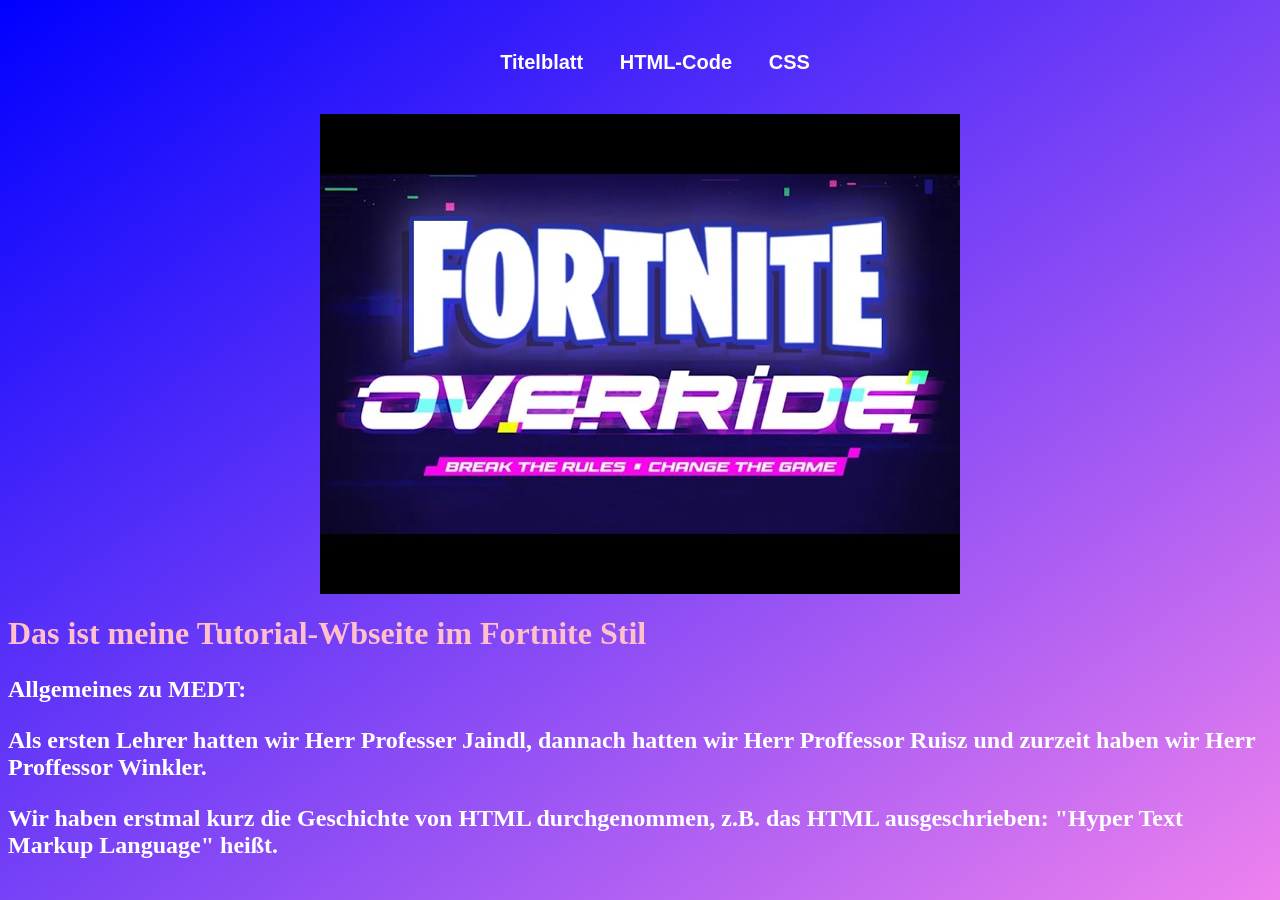
<file: index.html>
<!DOCTYPE html>
<html lang="de">
<head>
    <meta charset="UTF-8">
    <meta name="viewport" content="width=device-width, initial-scale=1.0">
    <title>Webseite2AHIT</title>
     <link rel="stylesheet" href="style.css">
</head>
<body>
   <nav class="haupt-navigation">
  <div class="haupt-navigation"></div>
  <p class="nav-links">
    <a href="index.html">Titelblatt</a>
    <a href="HTML-Code.html">HTML-Code</a>
    <a href="CSS.html">CSS</a>
    </p>
</nav>


    <div class="bild-container">
  <img src="fortniteOverride.jpg" alt="fortnite">
</div>
    
    <h1>Das ist meine Tutorial-Wbseite im Fortnite Stil</h1>

<p>Allgemeines zu MEDT:</p>
    <p>Als ersten Lehrer hatten wir Herr Professer Jaindl, dannach hatten wir Herr Proffessor Ruisz und zurzeit haben wir Herr Proffessor Winkler.</p>
    <p>Wir haben erstmal kurz die Geschichte von HTML durchgenommen, z.B. das HTML ausgeschrieben: "Hyper Text Markup Language" heißt.</p>
</body>
    </html>
</file>
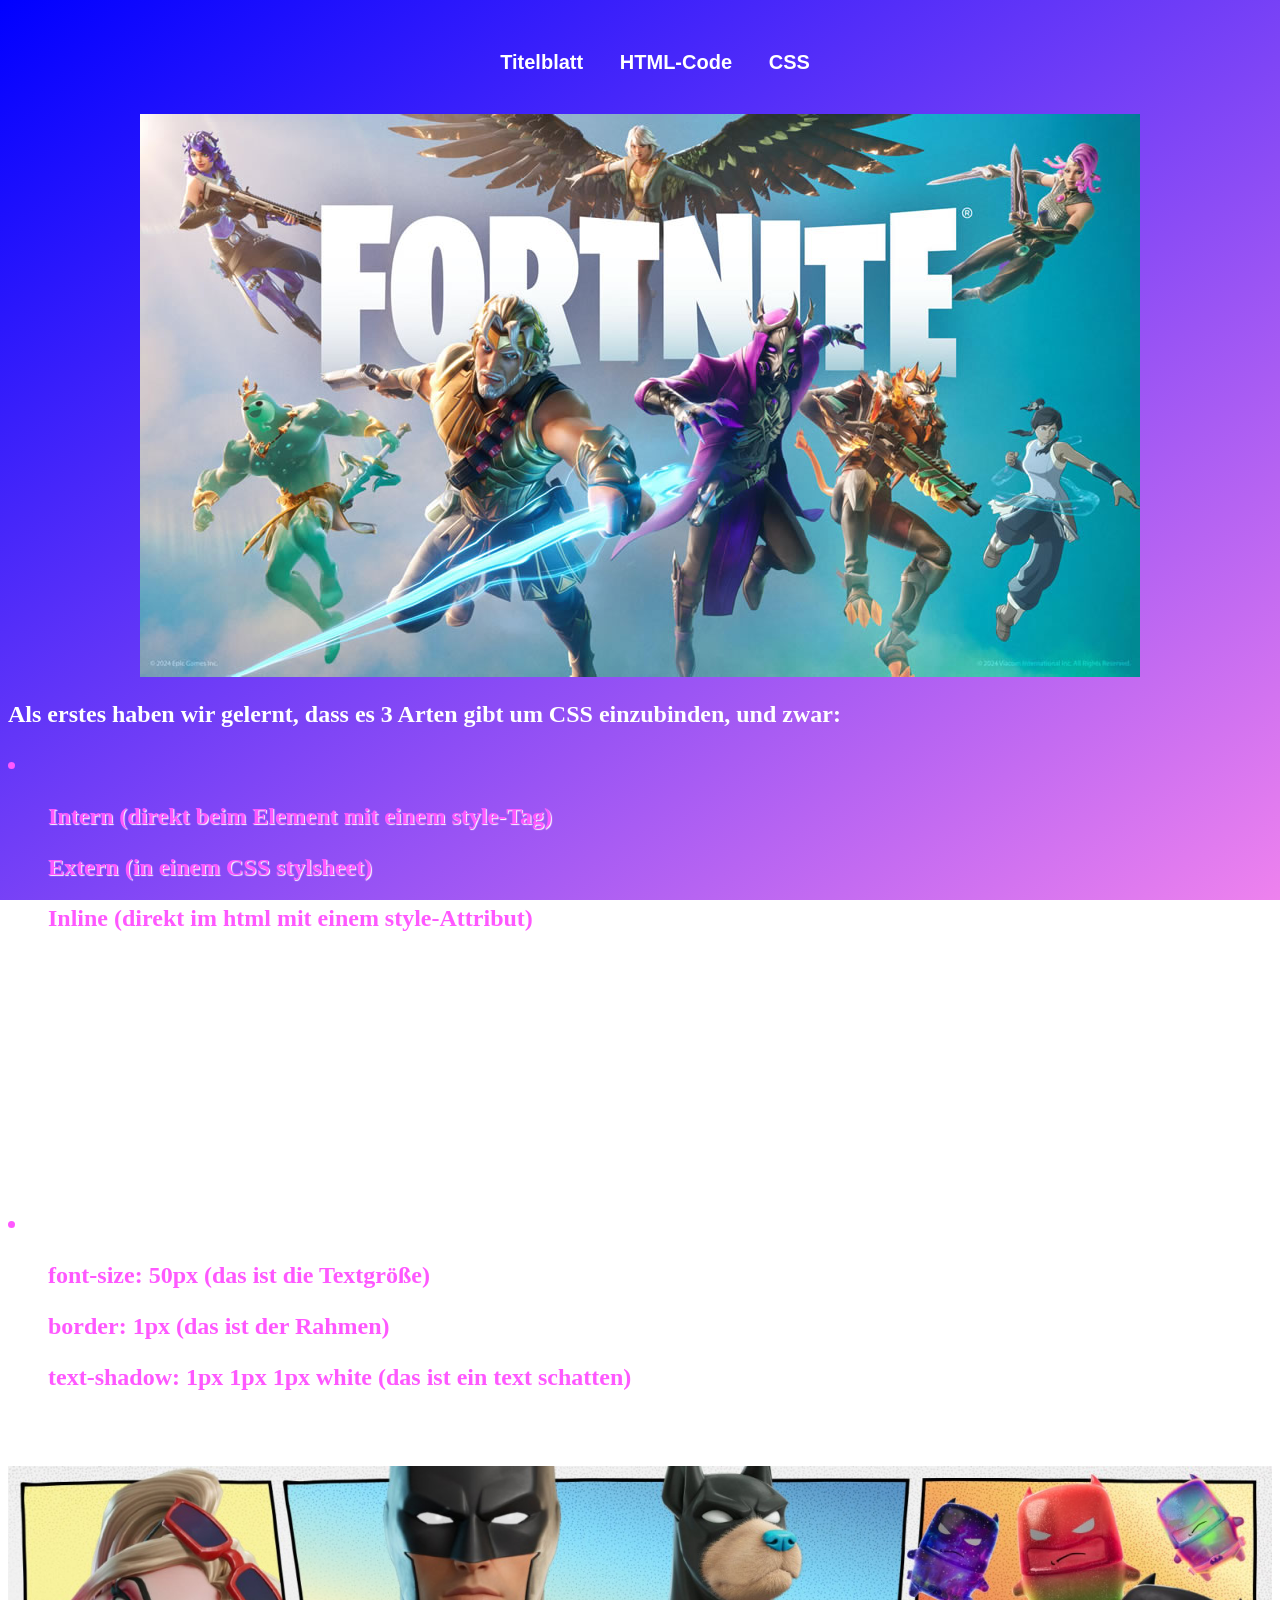
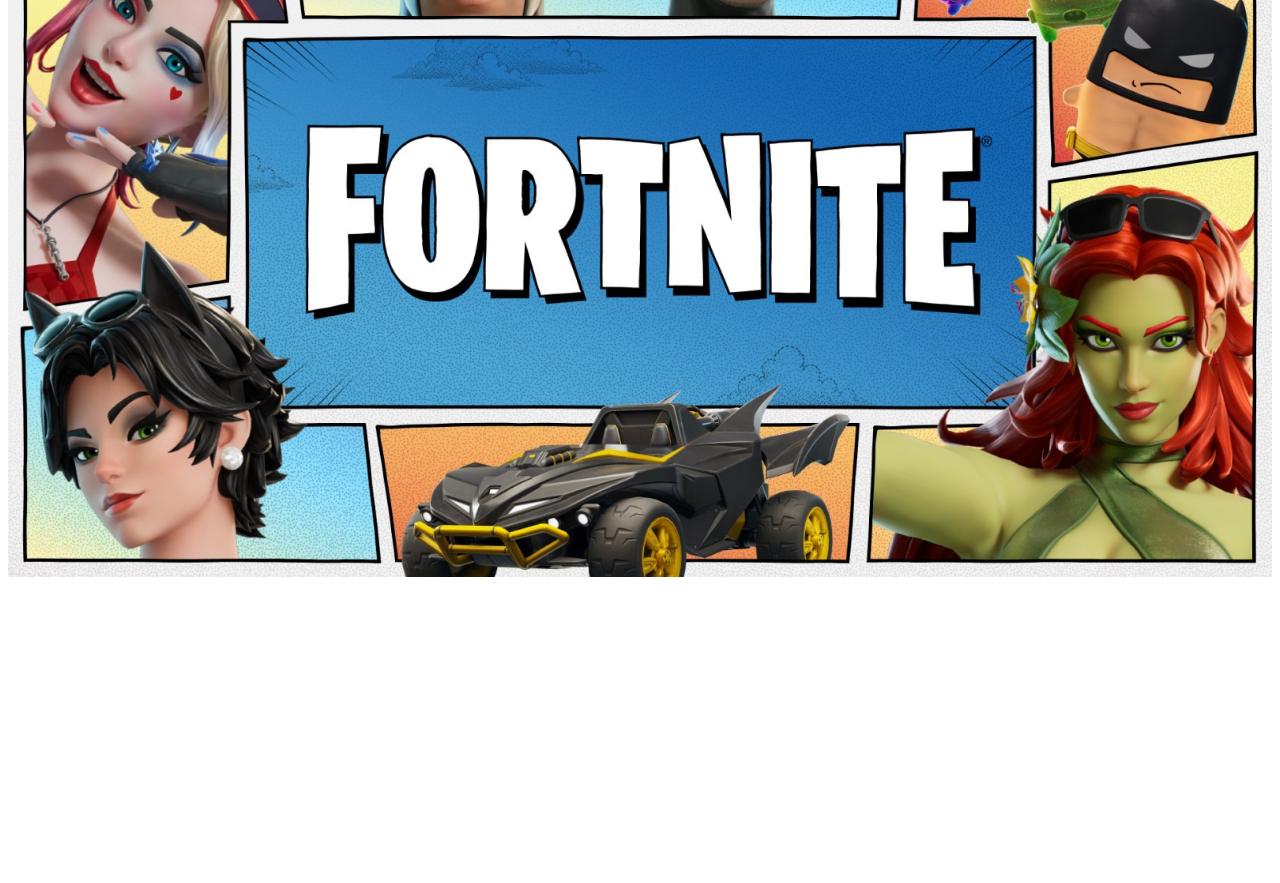
<file: CSS.html>
<!DOCTYPE html>
<html lang="de">
<head>
    <meta charset="UTF-8">
    <meta name="viewport" content="width=device-width, initial-scale=1.0">
    <title>Webseite2AHIT</title>
     <link rel="stylesheet" href="style.css">
</head>
<body>
   <nav class="haupt-navigation">
  <div class="haupt-navigation"></div>
  <p class="nav-links">
    <a href="index.html">Titelblatt</a>
    <a href="HTML-Code.html">HTML-Code</a>
    <a href="CSS.html">CSS</a>
    </p>
</nav>


    <div class="bild-container">
  <img src="fortniteolymp.jpg" alt="fortnite">
</div>
<p>Als erstes haben wir gelernt, dass es 3 Arten gibt um CSS einzubinden, und zwar:</p>
<li>
  <ul>Intern (direkt beim Element mit einem  style-Tag)</ul>
  <ul>Extern (in einem CSS stylsheet)</ul>
  <ul>Inline (direkt im html mit einem style-Attribut)</ul>
  <p>so bindet man das extern ein: link rel="stylesheet" type="text/css" href="mystyle.css"</p>
</li>
<p>Die übliche Variante ist extern, diese macht man mit einem stylesheet.</p>
<p>als erstes braucht man den selector dann das property und dann das Value</p>
<p>z.B. h1 {color: red;}</p>
<p>es gibt verschiedene propertys und values:</p>
<li>
  <ul>font-size: 50px (das ist die Textgröße)</ul>
  <ul>border: 1px (das ist der Rahmen)</ul>
  <ul>text-shadow: 1px 1px 1px white (das ist ein text schatten)</ul>
</li>
<p>und viele mehr</p>
<div class="bild-container">
  <img src="fortniteSummer.jpg" alt="fortnite">
</div>

<p>Es gibt Klassen und id´s, man macht diese wen man den selector im css schon vergeben hat, aber man etwas anderes machen wil.</p>
<p>Man mach klassen mit einem "." vor dem selector, und id´s mit einem "#" vor dem Selector.</p>
<p>Dann gibt es noch die Flexboxen, man macht diese um verschiedene items in die richtige position zu bringen</p>
<p>man bindet diese so z.b. ein: section {
  display: flex;
  flex-direction: row-reverse;
}</p>
<p>aber davor muss man die items die man ändern möchte mit section beschriften.</p>


</body>
</html>
</file>
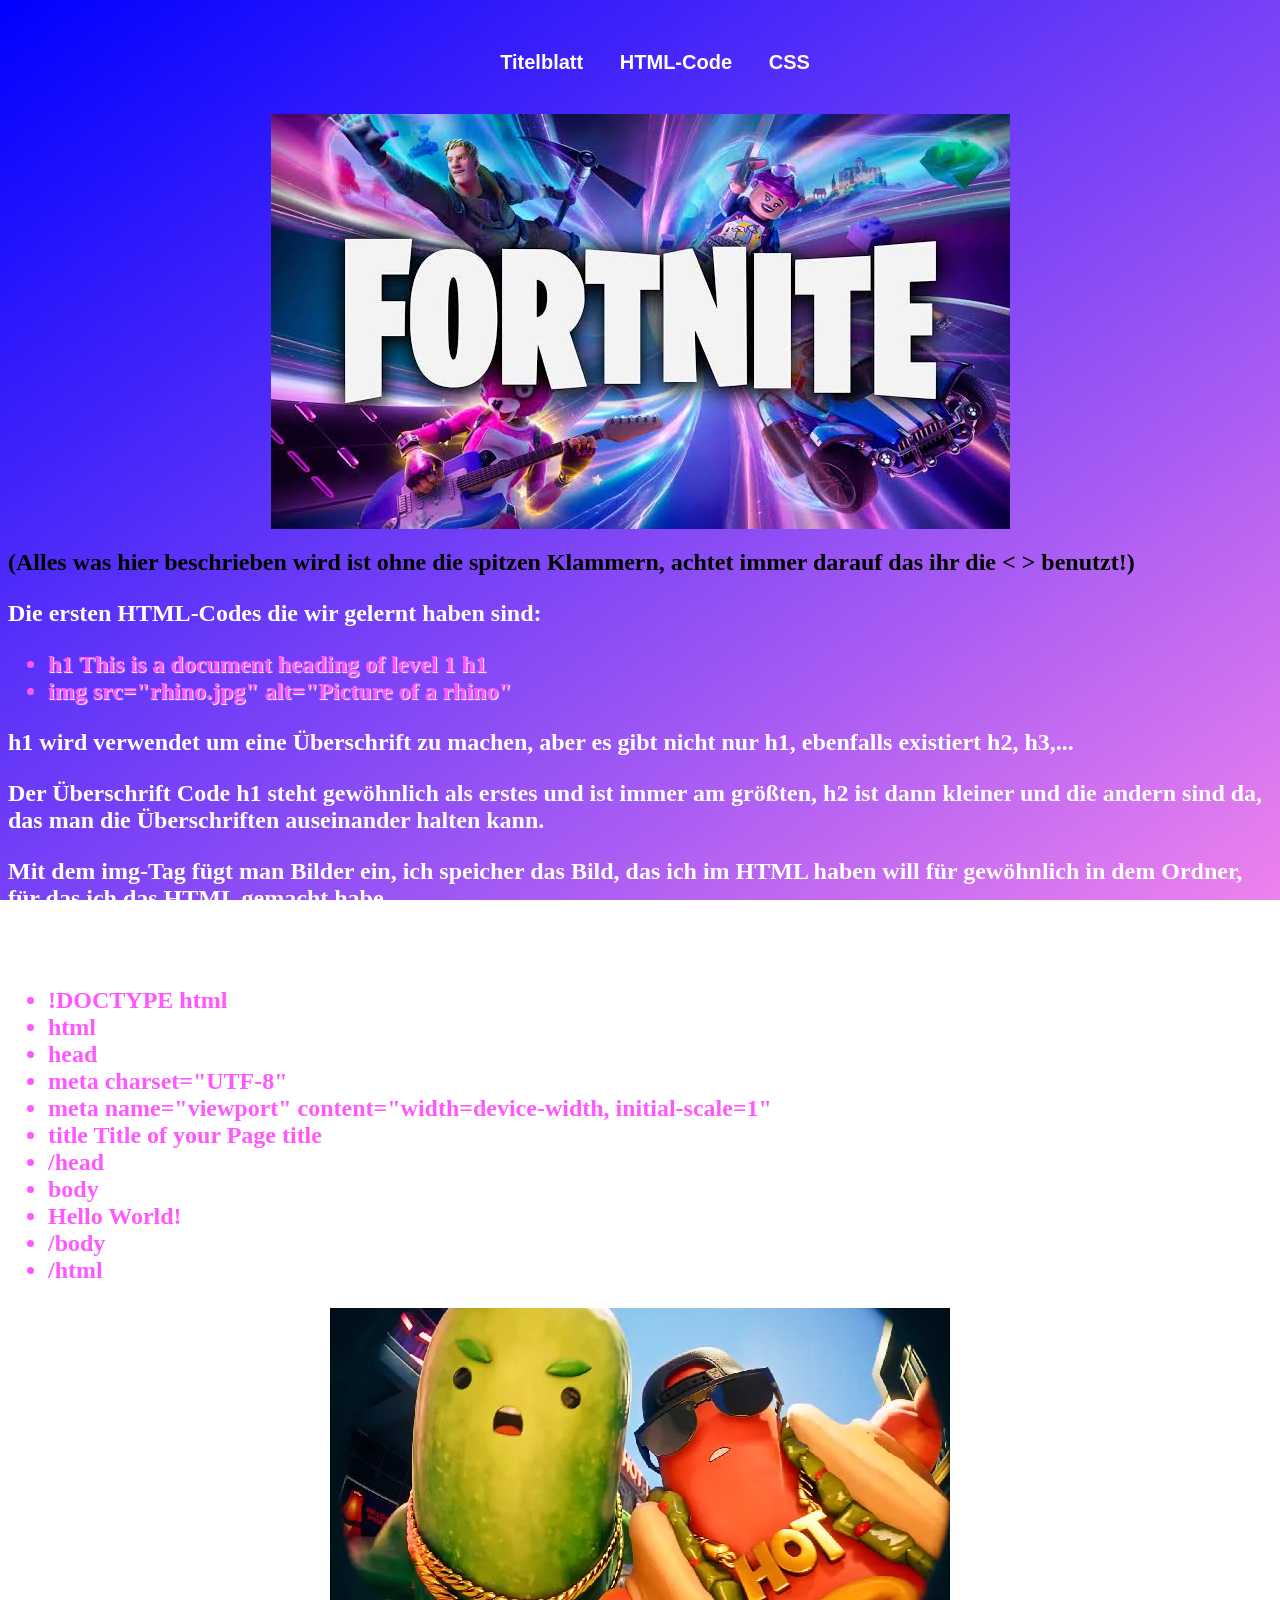
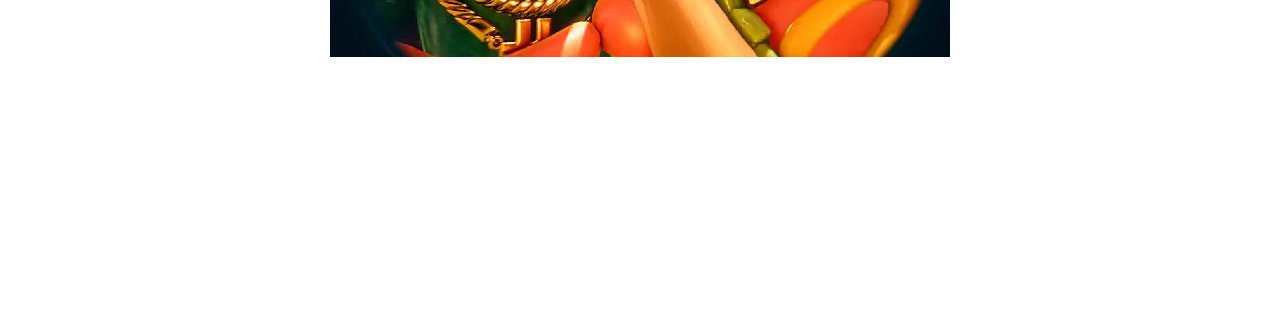
<file: HTML-Code.html>
<!DOCTYPE html>
<html lang="de">
<head>
    <meta charset="UTF-8">
    <meta name="viewport" content="width=device-width, initial-scale=1.0">
    <title>Webseite2AHIT</title>
     <link rel="stylesheet" href="style.css">
</head>
<body>
   <nav class="haupt-navigation">
  <div class="haupt-navigation"></div>
  <p class="nav-links">
    <a href="index.html">Titelblatt</a>
    <a href="HTML-Code.html">HTML-Code</a>
    <a href="CSS.html">CSS</a>
    </p>
</nav>


    <div class="bild-container">
  <img src="FortniteLegoMusikAuto.jpg" alt="fortnite">
</div>
<h2>(Alles was hier beschrieben wird ist ohne die spitzen Klammern, achtet immer darauf das ihr die < > benutzt!)</h2>
<p>Die ersten HTML-Codes die wir gelernt haben sind: 
  <ul>
 <li> h1 This is a document heading of level 1 h1</li>
   <li> img src="rhino.jpg" alt="Picture of a rhino"</li>
    </ul>
<p>h1 wird verwendet um eine Überschrift zu machen, aber es gibt nicht nur h1, ebenfalls existiert h2, h3,...</p>
<p>Der Überschrift Code h1 steht gewöhnlich als erstes und ist immer am größten, h2 ist dann kleiner und die andern sind da, 
  das man die Überschriften auseinander halten kann.</p>

  <p>Mit dem img-Tag fügt man Bilder ein, ich speicher das Bild, das ich im HTML haben will für gewöhnlich in dem Ordner, für das ich das HTML 
  gemacht habe.</p>
  <p>Das ist der "Basic HTML Code":</p>
  <ul>
    <li>!DOCTYPE html</li>
<li>html</li>

  <li>head</li>
    <li>meta charset="UTF-8" </li>
    <li>meta name="viewport" content="width=device-width, initial-scale=1" </li>
   <li> title Title of your Page title</li>
<li>  /head</li>

 <li> body</li>
   <li> Hello World!</li>
 <li> /body</li>

<li>/html</li>
</ul>
<div class="bild-container">
  <img src="gurckerlhotdog.webp" alt="fortnite">
</div>
<p>Dann haben wir die Aufzählungs Tags: ul, li, gelernt</p>
<p>Wenn man etwas mit Punkten aufzählen will schreibt man als erstes ein: ul </p>
<p>Dann vor jedem Punkt ein li, und wen der Punkt aufhört /li</p>
<p>Das macht man so lange bis man alle Aufzählungen hat und am ende schreibt man /ul.</p>
<p>Mit table td /td /table macht man Tabellen.</p>
</body>
</html>
</file>
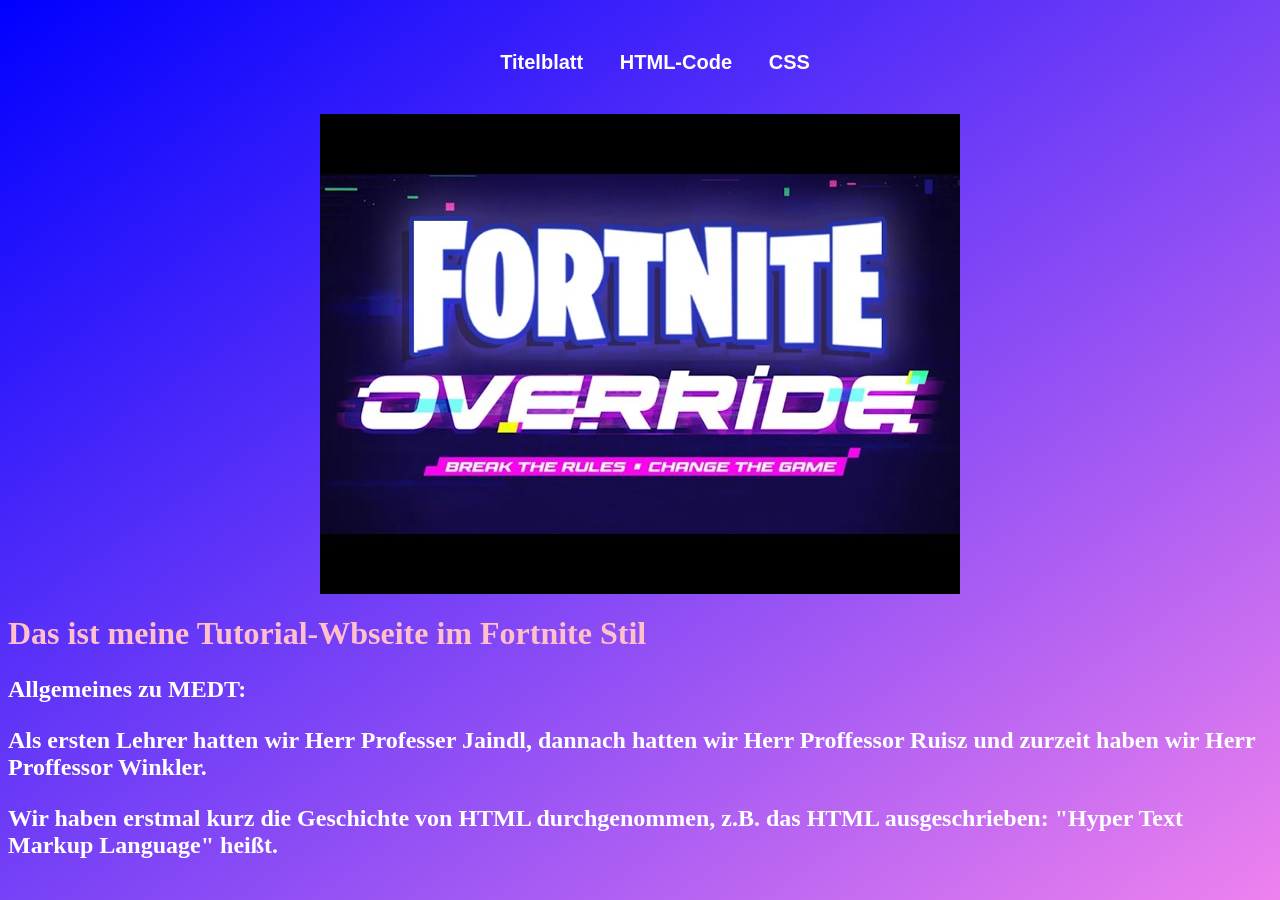
<file: Titelblatt.html>
<!DOCTYPE html>
<html lang="de">
<head>
    <meta charset="UTF-8">
    <meta name="viewport" content="width=device-width, initial-scale=1.0">
    <title>Webseite2AHIT</title>
     <link rel="stylesheet" href="style.css">
</head>
<body>
   <nav class="haupt-navigation">
  <div class="haupt-navigation"></div>
  <p class="nav-links">
    <a href="Titelblatt.html">Titelblatt</a>
    <a href="HTML-Code.html">HTML-Code</a>
    <a href="CSS.html">CSS</a>
    </p>
</nav>


    <div class="bild-container">
  <img src="fortniteOverride.jpg" alt="fortnite">
</div>
    
    <h1>Das ist meine Tutorial-Wbseite im Fortnite Stil</h1>

<p>Allgemeines zu MEDT:</p>
    <p>Als ersten Lehrer hatten wir Herr Professer Jaindl, dannach hatten wir Herr Proffessor Ruisz und zurzeit haben wir Herr Proffessor Winkler.</p>
    <p>Wir haben erstmal kurz die Geschichte von HTML durchgenommen, z.B. das HTML ausgeschrieben: "Hyper Text Markup Language" heißt.</p>
</body>
    </html>
</file>
<file: style.css>
.bild-container {
  display: flex;
  justify-content: center;
  align-items: flex-start;
  width: 100%;
}

.bild-container img {
  max-width: 100%;
  height: auto;
}


body {
  background-image: linear-gradient(to bottom right, blue, violet);
  background-attachment: fixed;
}

p {
  color: white;
  font-weight: bold;
  font-size: 24px;
}

h1 {
  color: pink;
  font-weight: bold;
  font-size: 32px;
}

.haupt-navigation {
  display: flex;
  justify-content: center;
  align-items: center;
  padding: 15px;
  font-family: sans-serif;
}

.haupt-navigation a {
  color: white;
  text-decoration: none;
  font-weight: bold;
  font-size: 20px;
  margin: 0 15px;
}

.haupt-navigation a:hover {
  color: pink;
}

ul, li {
  color: rgb(255, 88, 255);
  font-weight: bold;
  font-size: 24px;
  text-shadow: 1px 1px 1px white;
}
</file>
